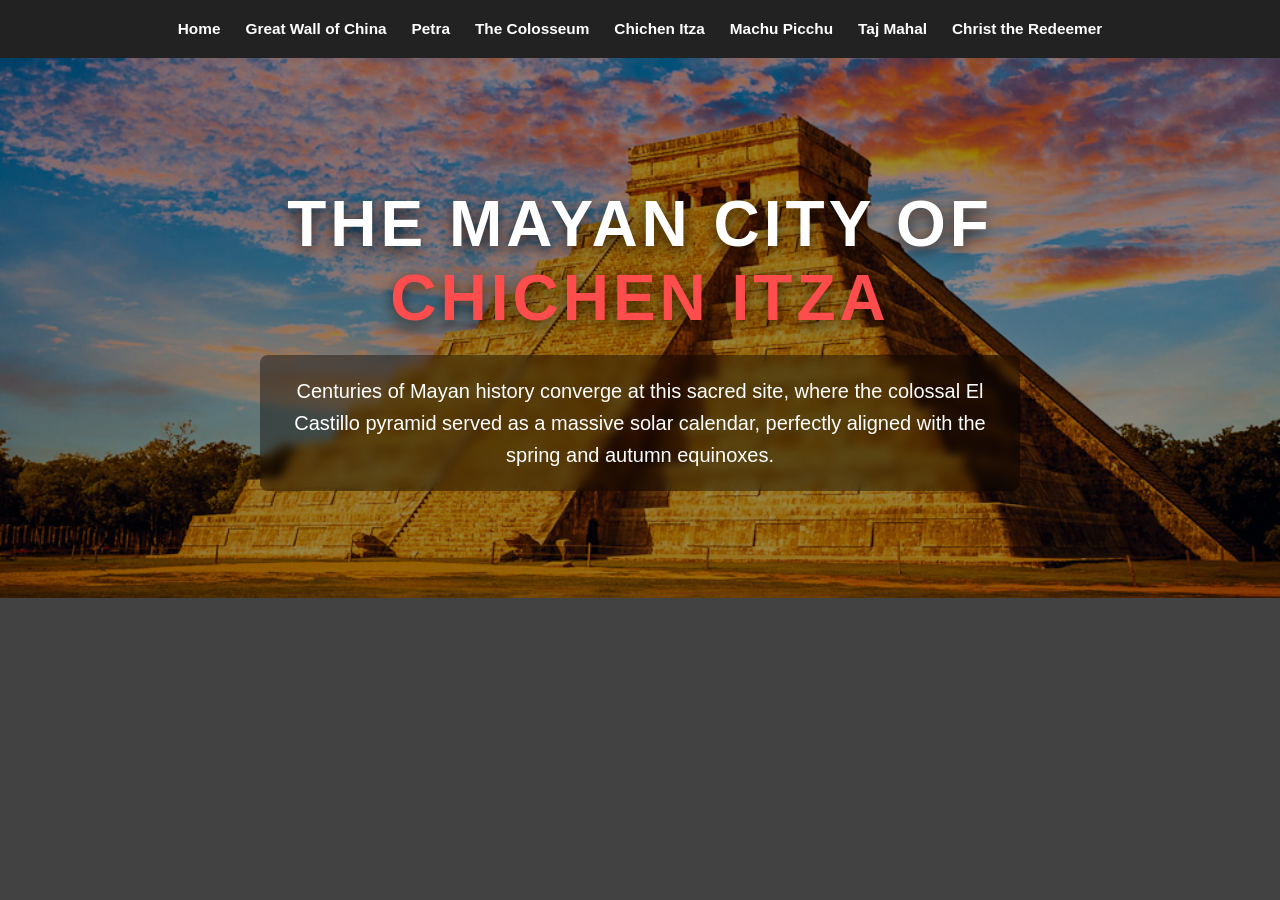
<file: chicken.html>
<!DOCTYPE html>
<html>
<head>
    <title>Chichen Itza</title>
<link rel="icon" type="image/png" href="7.png">
    <link href="home.css" rel="stylesheet" type="text/css">

</head>
<body>

<nav class="navbar">
    <a href="index.html" class="nav-link">Home</a>
    <a href="china.html" class="nav-link">Great Wall of China</a>
    <a href="petra.html" class="nav-link">Petra</a>
    <a href="colosseum.html" class="nav-link">The Colosseum</a>
    <a href="chicken.html" class="nav-link">Chichen Itza</a>
    <a href="machu.html" class="nav-link">Machu Picchu</a>
    <a href="taj.html" class="nav-link">Taj Mahal</a>
    <a href="christ.html" class="nav-link">Christ the Redeemer</a>
</nav>


<header class="banner-section">
    <img src="chicken.jpg" alt="El Castillo pyramid at Chichen Itza" class="banner-image">
    <div class="banner-overlay">
        <h1 class="banner-title">The Mayan City of <span>Chichen Itza</span></h1>
        <p class="banner-description">
            Centuries of Mayan history converge at this sacred site, where the colossal El Castillo pyramid served as a massive solar calendar, perfectly aligned with the spring and autumn equinoxes.
        </p>
    </div>
</header>

</body>




<html>
</file>
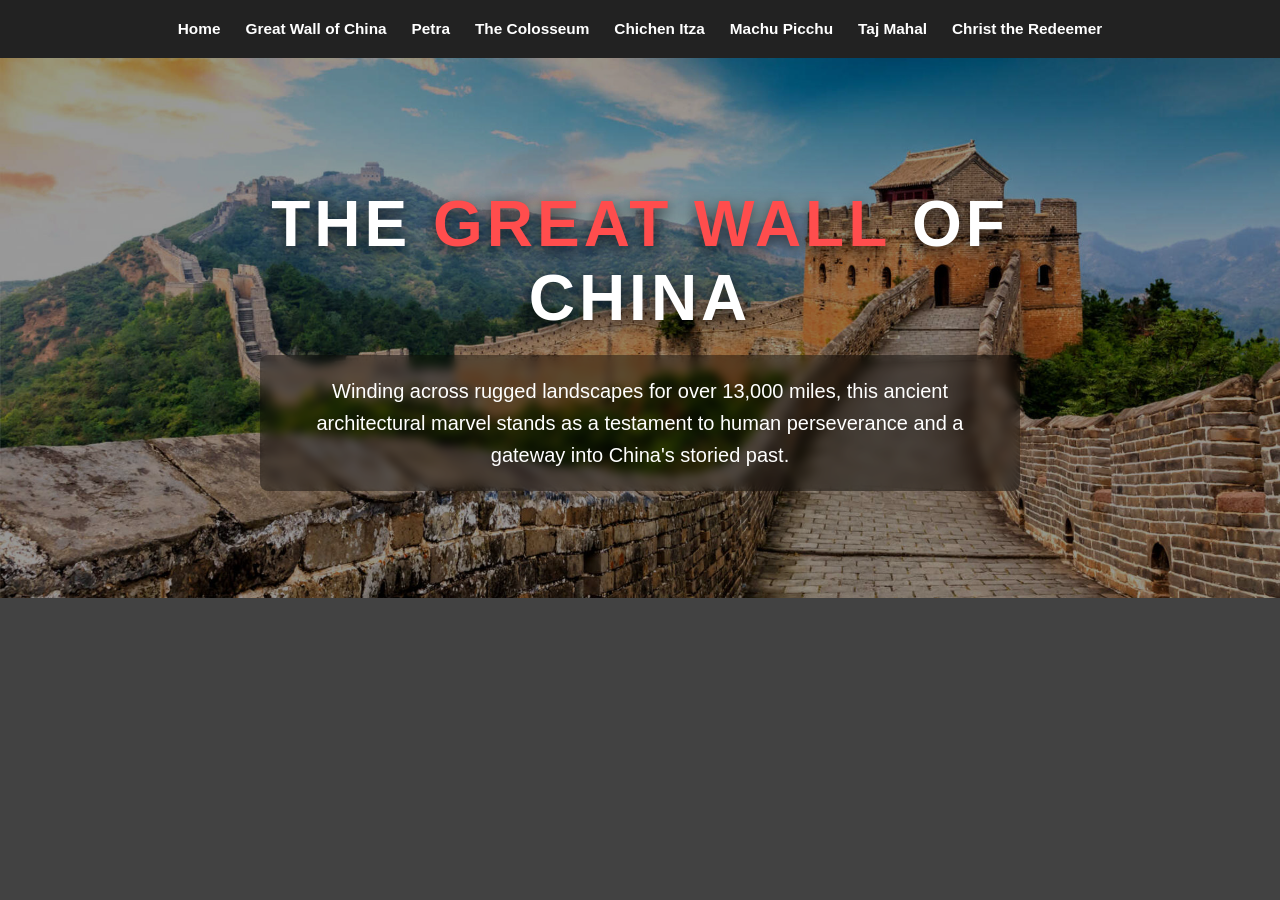
<file: china.html>
<!DOCTYPE html>
<html>
<head>
    <title>Great Wall of China</title>
<link rel="icon" type="image/png" href="7.png">
    <link href="home.css" rel="stylesheet" type="text/css">
</head>
<body>

<nav class="navbar">
    <a href="index.html" class="nav-link">Home</a>
    <a href="china.html" class="nav-link">Great Wall of China</a>
    <a href="petra.html" class="nav-link">Petra</a>
    <a href="colosseum.html" class="nav-link">The Colosseum</a>
    <a href="chicken.html" class="nav-link">Chichen Itza</a>
    <a href="machu.html" class="nav-link">Machu Picchu</a>
    <a href="taj.html" class="nav-link">Taj Mahal</a>
    <a href="christ.html" class="nav-link">Christ the Redeemer</a>
</nav>

<header class="banner-section">
    <img src="china.jpg" alt="Great Wall of China" class="banner-image">
    <div class="banner-overlay">
        <h1 class="banner-title">The <span>Great Wall</span> of China</h1>
        <p class="banner-description">
            Winding across rugged landscapes for over 13,000 miles, this ancient architectural marvel stands as a testament to human perseverance and a gateway into China's storied past.
        </p>
    </div>
</header>

</body>




<html>
</file>
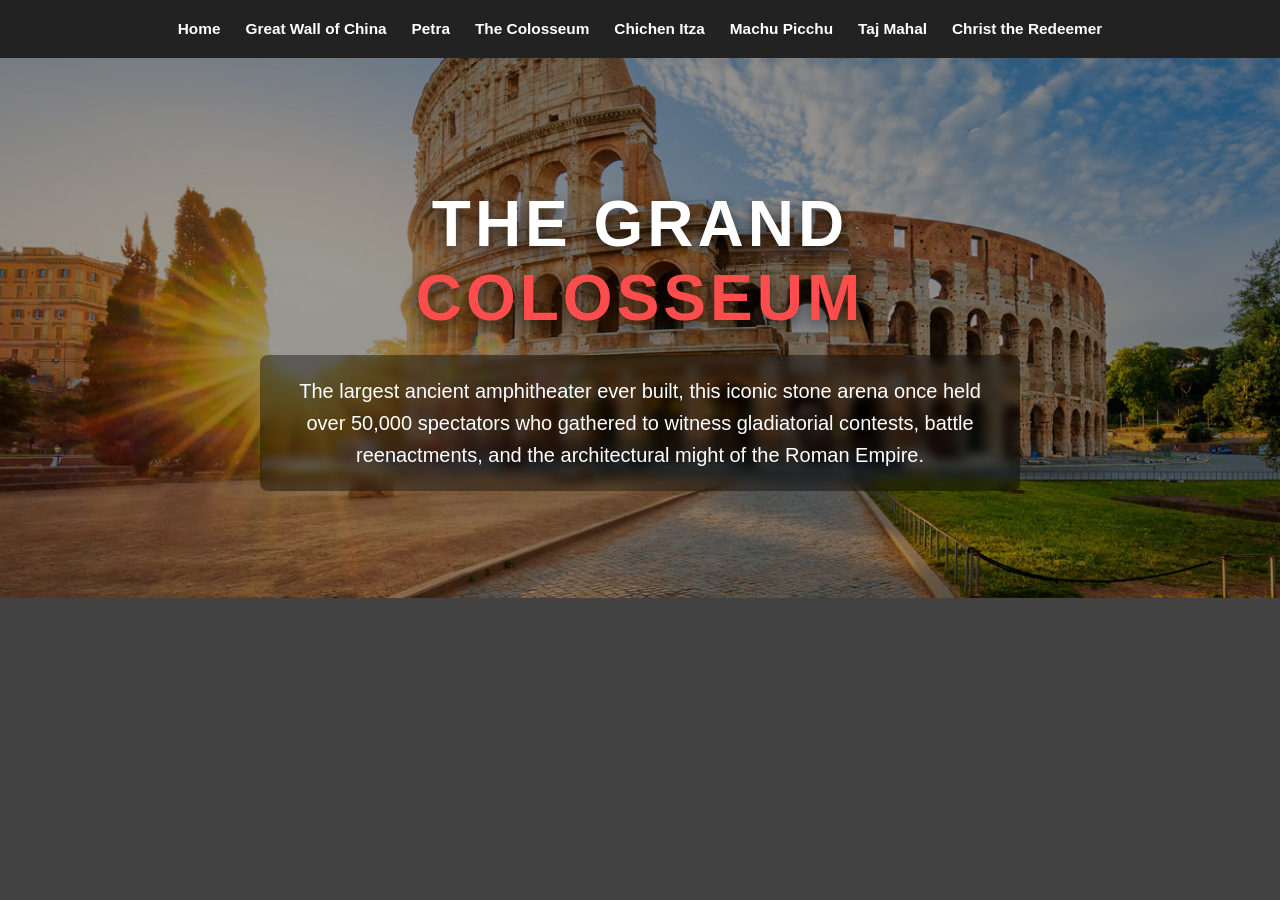
<file: colosseum.html>
<!DOCTYPE html>
<html>
<head>
     <title>Colosseum</title>
<link rel="icon" type="image/png" href="7.png">
    <link href="home.css" rel="stylesheet" type="text/css">
</head>
<body>

<nav class="navbar">
    <a href="index.html" class="nav-link">Home</a>
    <a href="china.html" class="nav-link">Great Wall of China</a>
    <a href="petra.html" class="nav-link">Petra</a>
    <a href="colosseum.html" class="nav-link">The Colosseum</a>
    <a href="chicken.html" class="nav-link">Chichen Itza</a>
    <a href="machu.html" class="nav-link">Machu Picchu</a>
    <a href="taj.html" class="nav-link">Taj Mahal</a>
    <a href="christ.html" class="nav-link">Christ the Redeemer</a>
</nav>

<header class="banner-section">
    <img src="colosseum.jpg" alt="The Roman Colosseum at dusk" class="banner-image">
    <div class="banner-overlay">
        <h1 class="banner-title">The Grand <span>Colosseum</span></h1>
        <p class="banner-description">
            The largest ancient amphitheater ever built, this iconic stone arena once held over 50,000 spectators who gathered to witness gladiatorial contests, battle reenactments, and the architectural might of the Roman Empire.
        </p>
    </div>
</header>

</body>




<html>
</file>
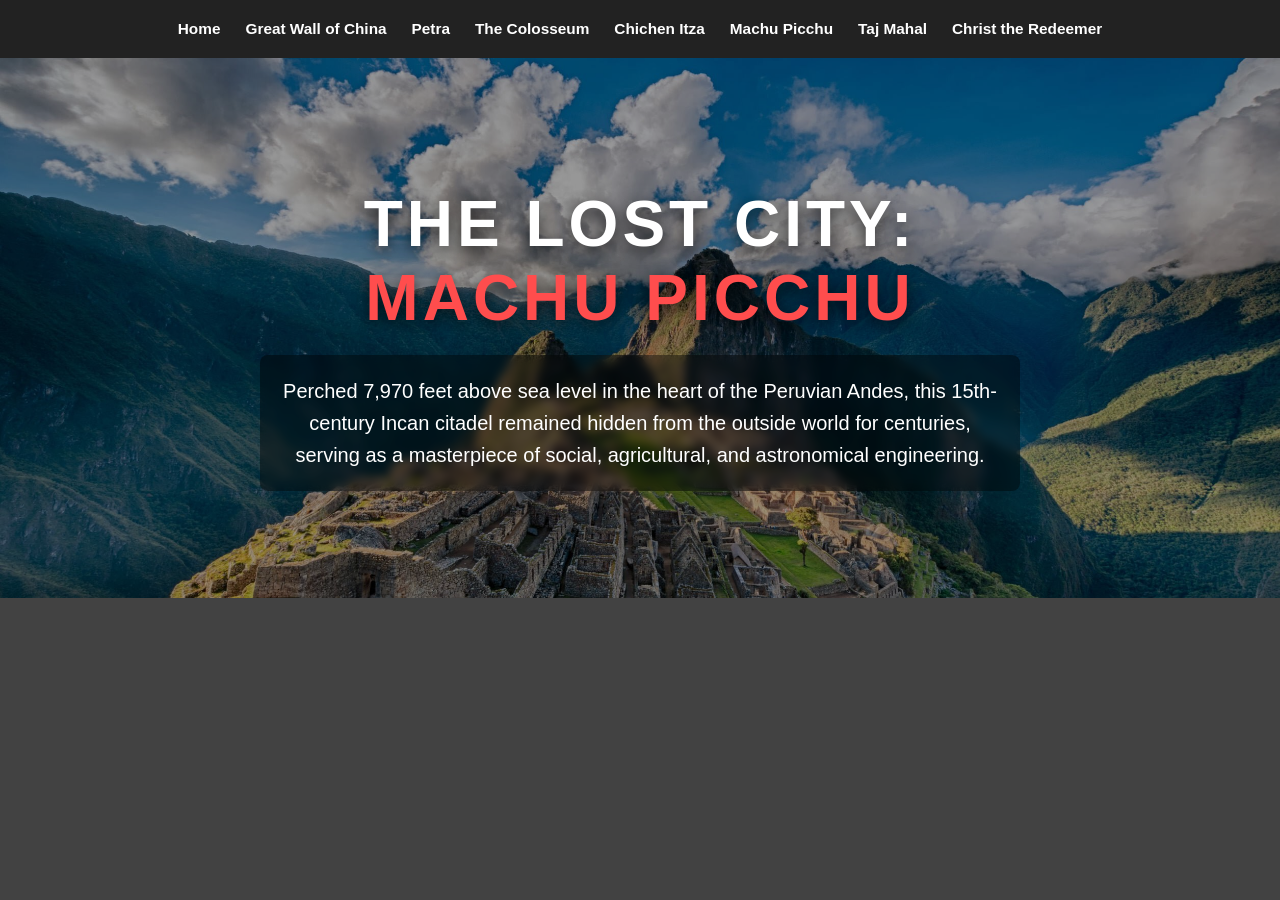
<file: machu.html>
<!DOCTYPE html>
<html>
<head>
    <title>Machu Pichu</title>
<link rel="icon" type="image/png" href="7.png">
    <link href="home.css" rel="stylesheet" type="text/css">
</head>
<body>

<nav class="navbar">
    <a href="index.html" class="nav-link">Home</a>
    <a href="china.html" class="nav-link">Great Wall of China</a>
    <a href="petra.html" class="nav-link">Petra</a>
    <a href="colosseum.html" class="nav-link">The Colosseum</a>
    <a href="chicken.html" class="nav-link">Chichen Itza</a>
    <a href="machu.html" class="nav-link">Machu Picchu</a>
    <a href="taj.html" class="nav-link">Taj Mahal</a>
    <a href="christ.html" class="nav-link">Christ the Redeemer</a>
</nav>

<header class="banner-section">
    <img src="machu.jpg" alt="The ruins of Machu Picchu" class="banner-image">
    <div class="banner-overlay">
        <h1 class="banner-title">The Lost City: <span>Machu Picchu</span></h1>
        <p class="banner-description">
            Perched 7,970 feet above sea level in the heart of the Peruvian Andes, this 15th-century Incan citadel remained hidden from the outside world for centuries, serving as a masterpiece of social, agricultural, and astronomical engineering.
        </p>
    </div>
</header>

</body>




<html>
</file>
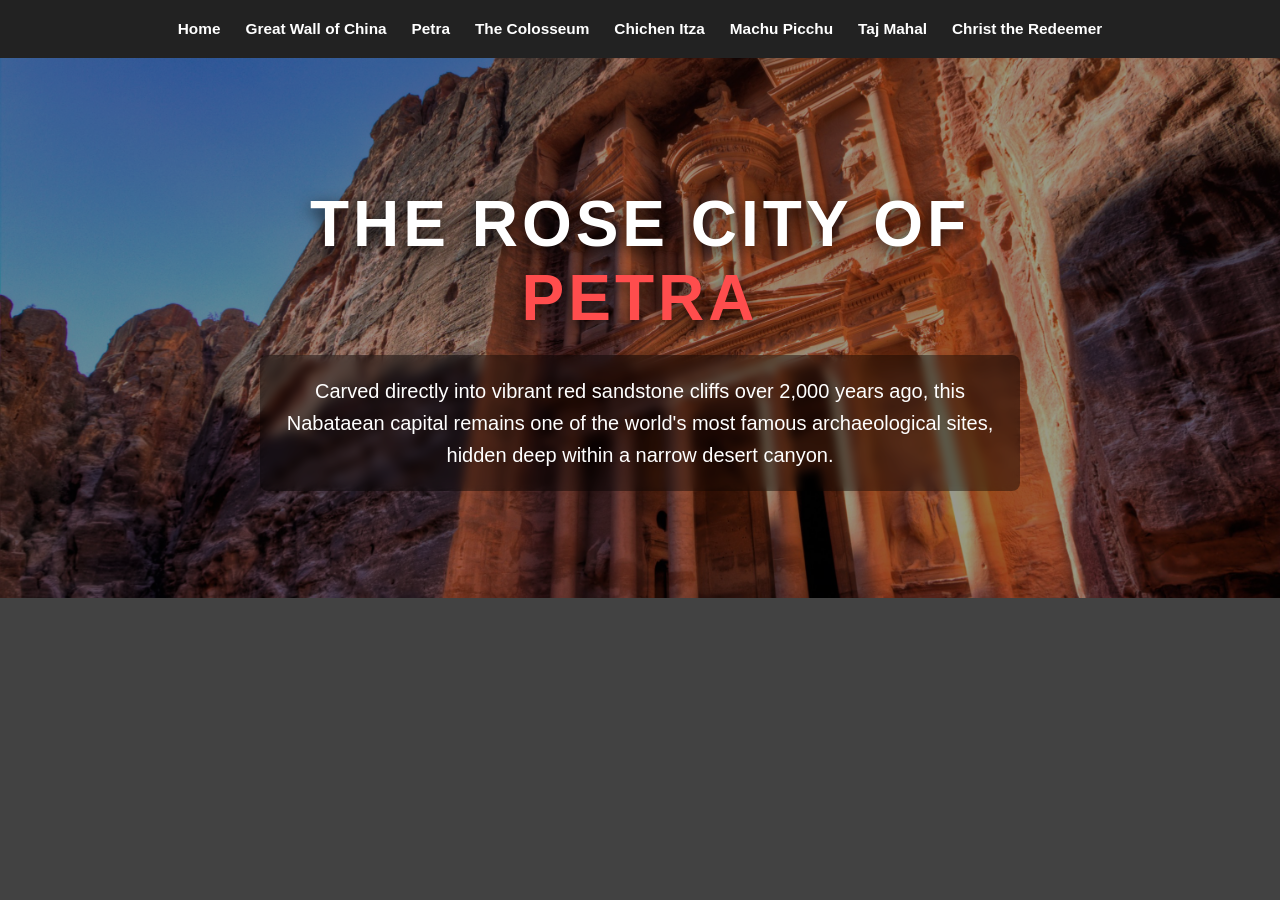
<file: petra.html>
<!DOCTYPE html>
<html>
<head>
    <title>Petra</title>
<link rel="icon" type="image/png" href="7.png">
    <link href="home.css" rel="stylesheet" type="text/css">
</head>
<body>

<nav class="navbar">
    <a href="index.html" class="nav-link">Home</a>
    <a href="china.html" class="nav-link">Great Wall of China</a>
    <a href="petra.html" class="nav-link">Petra</a>
    <a href="colosseum.html" class="nav-link">The Colosseum</a>
    <a href="chicken.html" class="nav-link">Chichen Itza</a>
    <a href="machu.html" class="nav-link">Machu Picchu</a>
    <a href="taj.html" class="nav-link">Taj Mahal</a>
    <a href="christ.html" class="nav-link">Christ the Redeemer</a>
</nav>

<header class="banner-section">
    <img src="petra.jpg" alt="The Treasury at Petra" class="banner-image">
    <div class="banner-overlay">
        <h1 class="banner-title">The Rose City of <span>Petra</span></h1>
        <p class="banner-description">
            Carved directly into vibrant red sandstone cliffs over 2,000 years ago, this Nabataean capital remains one of the world's most famous archaeological sites, hidden deep within a narrow desert canyon.
        </p>
    </div>
</header>

</body>




<html>
</file>
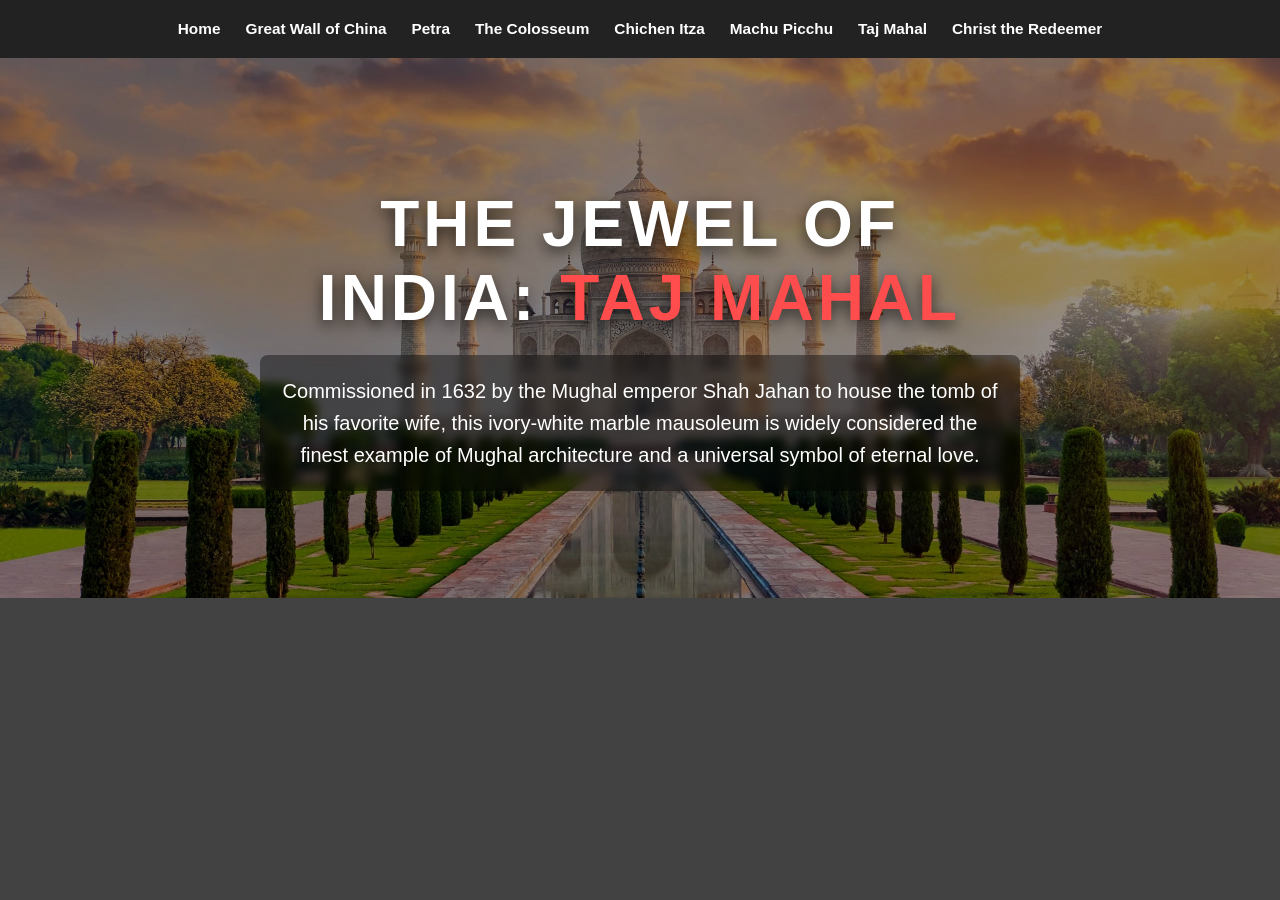
<file: taj.html>
<!DOCTYPE html>
<html>
<head>
    <title>Taj Mahal</title>
<link rel="icon" type="image/png" href="7.png">
    <link href="home.css" rel="stylesheet" type="text/css">
</head>
<body>

<nav class="navbar">
    <a href="index.html" class="nav-link">Home</a>
    <a href="china.html" class="nav-link">Great Wall of China</a>
    <a href="petra.html" class="nav-link">Petra</a>
    <a href="colosseum.html" class="nav-link">The Colosseum</afile:///C:/Users/maxha/Documents/Compsciwebproject/b.png>
    <a href="chicken.html" class="nav-link">Chichen Itza</a>
    <a href="machu.html" class="nav-link">Machu Picchu</a>
    <a href="taj.html" class="nav-link">Taj Mahal</a>
    <a href="christ.html" class="nav-link">Christ the Redeemer</a>
</nav>


<header class="banner-section">
    <img src="taj.jpg" alt="The Taj Mahal at sunrise" class="banner-image">
    <div class="banner-overlay">
        <h1 class="banner-title">The Jewel of India: <span>Taj Mahal</span></h1>
        <p class="banner-description">
            Commissioned in 1632 by the Mughal emperor Shah Jahan to house the tomb of his favorite wife, this ivory-white marble mausoleum is widely considered the finest example of Mughal architecture and a universal symbol of eternal love.
        </p>
    </div>
</header>


</body>




<html>
</file>
<file: home.css>
html {
  scroll-behavior: smooth;
}

body {
  background-color: #424242;
  margin: 0;
  padding: 0;
  overflow-x: hidden; 
}

* {
  box-sizing: border-box;
}


.navbar {
  display: flex;
  justify-content: center;
  align-items: center;
  background-color: #222;
  padding: 15px 10px;
  gap: clamp(10px, 2vw, 25px);
  flex-wrap: wrap;
  position: sticky;
  top: 0;
  z-index: 2000;
}

.nav-link {
  position: relative;
  color: #ffffff;
  text-decoration: none;
  font-family: 'Arial', sans-serif;
  font-weight: bold;
  font-size: clamp(0.85rem, 1.2vw, 1.1rem);
  padding: 5px 0;
  transition: color 0.3s ease;
  white-space: nowrap;
}

.nav-link::after {
  content: '';
  position: absolute;
  width: 0;
  height: 3px;
  bottom: -2px;
  left: 50%;
  background-color: #ff4d4d;
  transition: all 0.3s ease-in-out;
  transform: translateX(-50%);
}

.nav-link:hover {
  color: #ff4d4d;
}

.nav-link:hover::after {
  width: 100%;
}


.hero-section {
  text-align: center;
  padding: 40px 20px 20px 20px;
  margin: 0;
}

.title {
  margin-top: 0;
  margin-bottom: 20px;
  line-height: 1.1;
  font-family: 'Arial Black', sans-serif;
  text-transform: uppercase;
  color: white;
  font-size: clamp(2rem, 8vw, 5rem);
  letter-spacing: clamp(2px, 1vw, 8px);
  text-shadow: 0 10px 20px rgba(0,0,0,0.5);
}

.title span {
  color: #ff4d4d;
}

.scroll-button {
  display: inline-block;
  padding: 15px 30px;
  background-color: #ff4d4d;
  color: white;
  text-decoration: none;
  font-family: 'Arial', sans-serif;
  font-weight: bold;
  text-transform: uppercase;
  letter-spacing: 2px;
  border-radius: 50px;
  transition: all 0.3s ease;
  box-shadow: 0 4px 15px rgba(255, 77, 77, 0.3);
  cursor: pointer;
  animation: bounce 2s infinite;
}

.scroll-button:hover {
  background-color: #fff;
  color: #ff4d4d;
  transform: translateY(-3px);
  box-shadow: 0 6px 20px rgba(255, 77, 77, 0.5);
}

@keyframes bounce {
  0%, 20%, 50%, 80%, 100% {transform: translateY(0);}
  40% {transform: translateY(-10px);}
  60% {transform: translateY(-5px);}
}


.map {
  position: relative;
  width: 100%;
  aspect-ratio: 100 / 64.1; 
  margin-top: 0; 
  z-index: 0;
}

.map-image {
  position: absolute;
  top: 0;
  left: 0;
  width: 100%;
  height: 100%;
  object-fit: cover;
}

.pin, .pinusa {
  position: absolute;
  background: red;
  border: none;
  border-radius: 50%;
  cursor: pointer;
  left: var(--x);
  top: var(--y);
  transform: translate(-50%, -50%);
  z-index: 1;
  transition: opacity 0.2s ease, z-index 0s;
}

.pin { width: 20px; height: 20px; opacity: 0.35; }
.pinusa { width: 55px; height: 55px; opacity: 0; }

.pin:hover, .pinusa:hover {
  opacity: 1;
  z-index: 1000;
}

.pin::after, .pinusa::after {
  content: "";
  position: absolute;
  top: -10px;
  left: 50px;
  width: 300px;
  height: 300px;
  background-color: white;
  background-size: cover;
  background-position: center;
  border: 2px solid white;
  border-radius: 6px;
  opacity: 0;
  transform: scale(0.8);
  filter: blur(4px);
  pointer-events: none;
  transition: opacity 0.35s ease, transform 0.35s ease, filter 0.35s ease;
}

.pin::after { background-image: var(--img); }
.pinusa::after { background-image: var(--imgusa); }

.pin:hover::after, .pinusa:hover::after {
  opacity: 1;
  transform: scale(1);
  filter: blur(0);
  z-index: 1001;
}

.map:hover .pin:not(:hover) { opacity: 0.2; }
.map:hover .pinusa:not(:hover) { opacity: 0; }

@media (max-width: 600px) {
  .navbar { padding: 10px; gap: 15px; }
  .title { margin: 20px 10px; }
  .pin::after, .pinusa::after {
    width: 200px;
    height: 200px;
    left: 30px;
  }
}

.banner-section {
    position: relative;
    width: 100%;
    height: 60vh;
    overflow: hidden;
    display: flex;
    align-items: center;
    justify-content: center;
}

.banner-image {
    position: absolute;
    top: 0;
    left: 0;
    width: 100%;
    height: 100%;
    object-fit: cover;
    z-index: -1;
    filter: brightness(60%);
}

.banner-overlay {
    text-align: center;
    max-width: 800px;
    padding: 20px;
    color: white;
}

.banner-title {
    font-family: 'Arial Black', sans-serif;
    font-size: clamp(2rem, 6vw, 4rem);
    text-transform: uppercase;
    margin-bottom: 20px;
    letter-spacing: 4px;
    text-shadow: 0 5px 15px rgba(0,0,0,0.7);
}

.banner-title span {
    color: #ff4d4d;
}

.banner-description {
    font-family: 'Arial', sans-serif;
    font-size: clamp(1rem, 2vw, 1.25rem);
    line-height: 1.6;
    background: rgba(0, 0, 0, 0.4);
    padding: 20px;
    border-radius: 8px;
    backdrop-filter: blur(5px);
}
</file>
